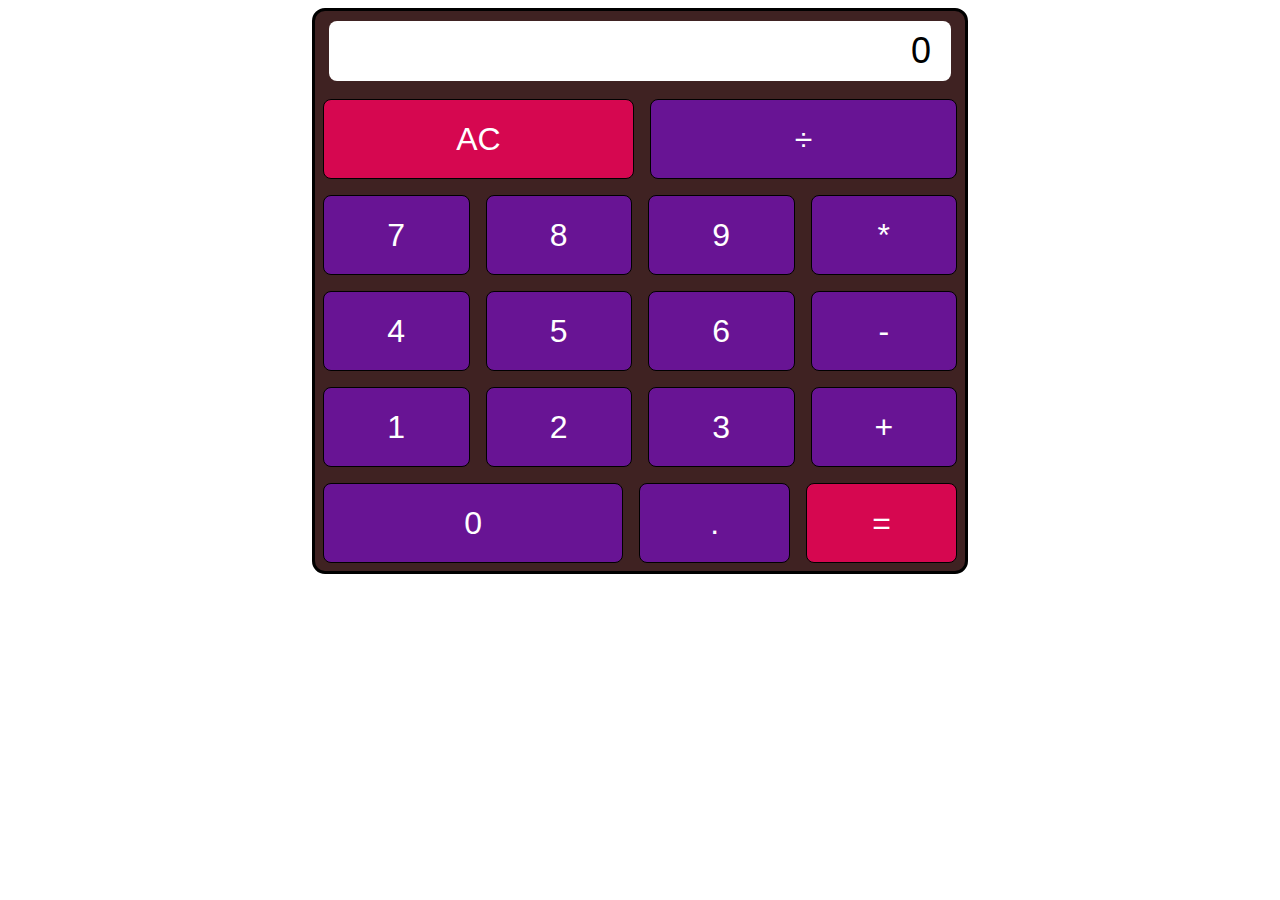
<file: Calculator/index.html>
<!DOCTYPE html>
<html>

<head>
    <meta charset="utf-8">
    <title>Calculator</title>
    <link rel="stylesheet" type="text/css" href="style.css">
</head>

<body>
    <div class="calculator">
        <input type="text" class="calculator-screen" value="0" disabled>
        <div class="row">
            <button class="all-clear" id = "Ac">AC</button>
            <!-- <button class="operator" value="%">%</button> -->
            <button class="operator" id = "mybox" value="/">&divide;</button>
        </div>
        <div class="row">
            <button class="number" value="7">7</button>
            <button class="number" value="8">8</button>
            <button class="number" value="9">9</button>
            <button class="operator" value="*">*</button>
        </div>
        <div class="row">
            <button class="number" value="4">4</button>
            <button class="number" value="5">5</button>
            <button class="number" value="6">6</button>
            <button class="operator" value="-">-</button>
        </div>
        <div class="row">
            <button class="number" value="1">1</button>
            <button class="number" value="2">2</button>
            <button class="number" value="3">3</button>
            <button class="operator" value="+">+</button>
        </div>
        <div class="row">
            <button class="number zero-btn" value="0">0</button>
            <button class="decimal" value="dot">.</button>
            <button class="equal-sign" id="equal">=</button>
        </div>
    </div>
</body>
<script type="text/javascript" src="script.js"></script>

</html>
</file>
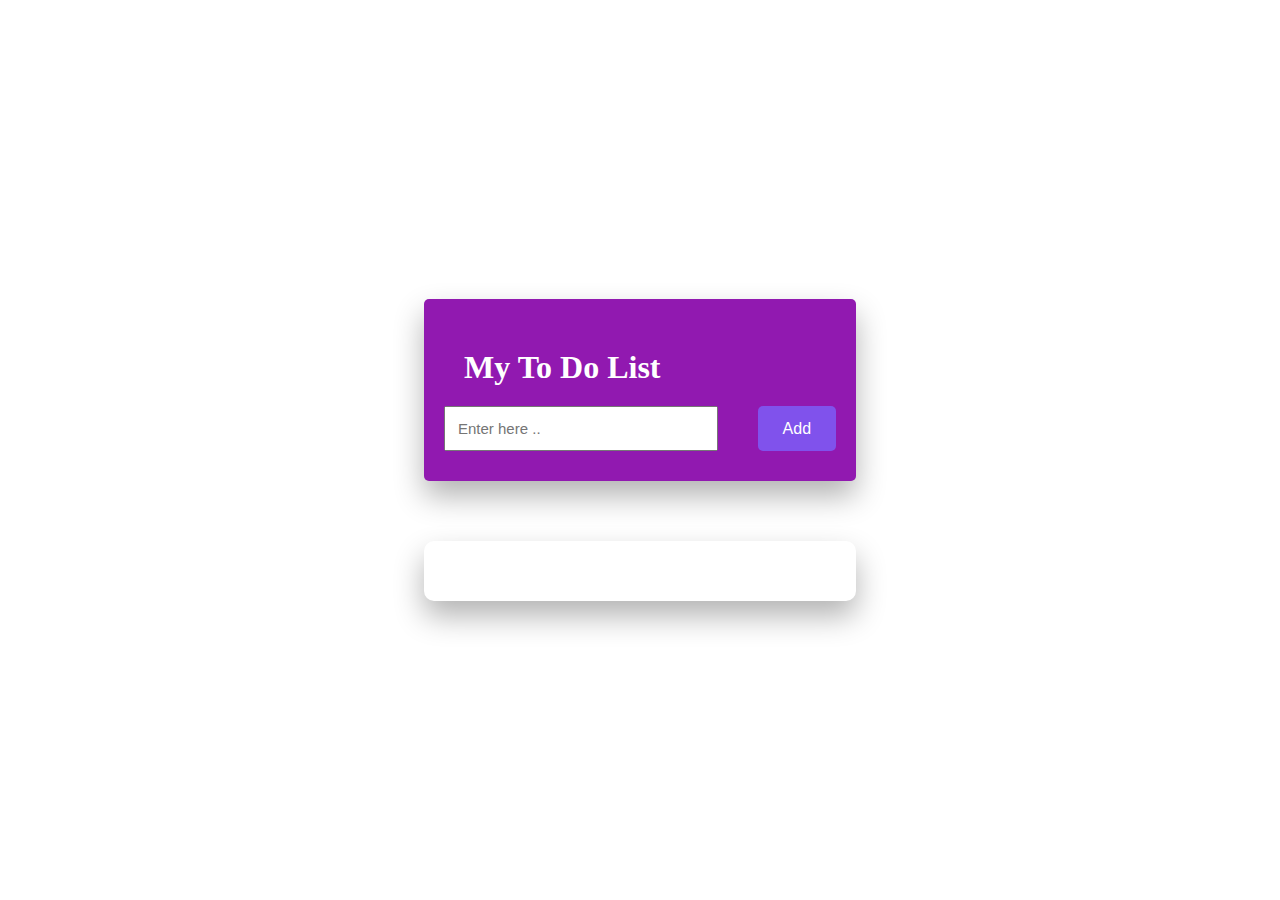
<file: To-Do list/index.html>
<!DOCTYPE html>
<html lang="en">

<head>
    <title>To Do List</title>
    <link rel="stylesheet" href="style.css">
</head>

<body>

    <div class="container">
        <!-- <p style="font-size:40px">To Do List</p> -->
        <div id="newtask">
            <h1 id="hh">My To Do List</h1>
            <input type="text" placeholder="Enter here ..">
            <button id="push">Add</button>
        </div>
        <div id="tasks">
            
        </div>
    </div>

    </div>
    <script src="script.js"></script>
</body>

</html>
</file>
<file: Calculator/style.css>
.calculator{
	text-align: center;
	margin: 0 auto;
	/* padding-top: 150px; */
	width: 650px;
    background-color: rgba(57, 27, 27, 0.968);
    border: 3px solid black;
    border-radius: 13px;
}
.calculator-screen{
	width: 622px;
	height: 60px;
    margin: 10px;
	background-color: white;
	color: black;
	text-align: right;
	font-size: 36px;
	border: none;
	padding: 0 20px;
    border-radius: 8px;
	box-sizing: border-box;
}
.calculator-keys{
	width: 100%;
}

.row{
	display: flex;
}

button{
	height: 80px;
	background-color: #830bdd9c;
	border: 1px solid black;
	font-size: 32px;
	color: #fff;
	width: 25%;
    margin: 8px;
    padding: 8px;
	outline: none;
    border-radius: 8px;
}

.all-clear, .zero-btn{
	width: 50%;
}

.operator,.equal-sign{
	background-color: #830bdd9c;
}

/* button:hover{
	background-color: darkgray;
} */
/* 
.operator:hover, .equal-sign:hover{
	background-color: darkorange;
} */

#mybox{
    width: 321px;
}

#Ac{
    background-color: #ff005cc9;
}

#equal{
    background-color: #ff005cc9;
}
</file>
<file: To-Do list/style.css>
*,
*:before,
*:after {
    padding: 0;
    margin: 0;
    box-sizing: border-box;
}

/* body {
    background-color: #9c09b4;
} */

.container {
    width: 40%;
    min-width: 450px;
    position: absolute;
    transform: translate(-50%, -50%);
    top: 50%;
    left: 50%;
    padding: 30px 40px;
}

#newtask {
    position: relative;
    background-color: #9119b0;
    padding: 30px 20px;
    border-radius: 5px;
    box-shadow: 0 15px 30px rgba(0, 0, 0, 0.3);
}

#newtask input {
    width: 70%;
    width: 70%;
    height: 45px;
    font-family: 'Poppins', sans-serif;
    font-size: 15px;
    /* border: 2px solid palevioletred; */
    padding: 12px;
    color: #111111;
    font-weight: 500;
    position: relative;
    /* border-radius: 5px; */
}

#newtask input:focus {
    outline: none;
    border-color: #8052ec;
}

#newtask button {
    position: relative;
    float: right;
    width: 20%;
    height: 45px;
    border-radius: 5px;
    font-family: 'Poppins', sans-serif;
    font-weight: 500;
    font-size: 16px;
    background-color: #8052ec;
    border: none;
    color: #ffffff;
    cursor: pointer;
    outline: none;
}

#tasks {
    background-color: #ffffff;
    padding: 30px 20px;
    margin-top: 60px;
    border-radius: 10px;
    box-shadow: 0 15px 30px rgba(0, 0, 0, 0.3);
    width: 100%;
    position: relative;
}

.task {
    background-color: #ffffff;
    height: 50px;
    padding: 5px 10px;
    margin-top: 10px;
    display: flex;
    align-items: center;
    justify-content: space-between;
    border-bottom: 2px solid #d1d3d4;
    cursor: pointer;
}

.task span {
    font-family: 'Poppins', sans-serif;
    font-size: 15px;
    font-weight: 400;
}

.img {
    height: 5px;
}

.task button {
    background-color: wheat;
    color: black;
    height: 100%;
    width: 40px;
    border-radius: 5px;
    border: none;
    cursor: pointer;
    outline: none;
}

.completed {
    text-decoration: line-through;
}

#hh{
    color: white;
    margin: 10px;
    padding: 10px;
}
</file>
